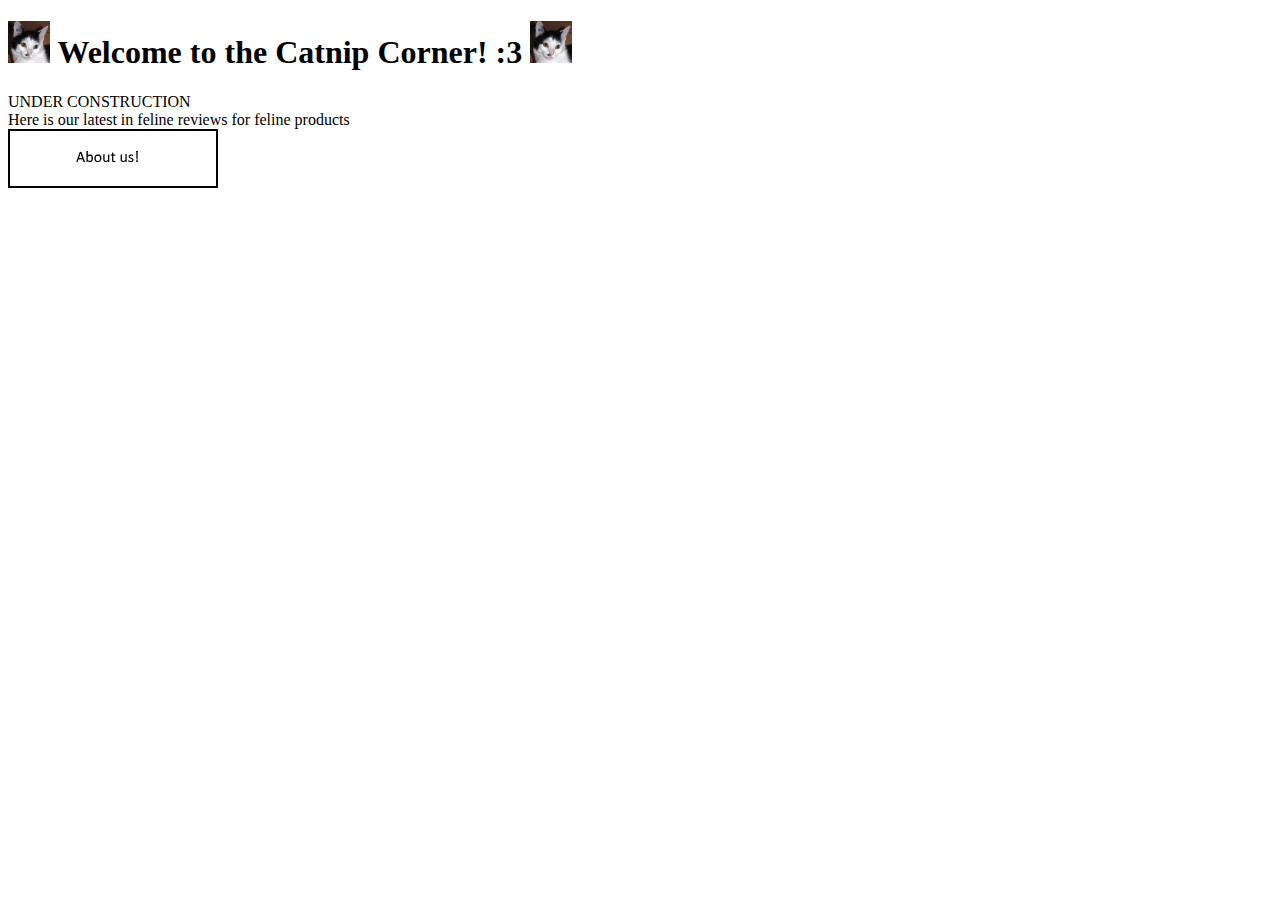
<file: page/index.html>
<!DOCTYPE html>

<html>

	<head>
		<meta charset="UFT-8">
		<title>Catnip Corner</title>
		<div title="head">
		<h1>
			<img src="../images/Cream.jpeg" alt="calicologo" height="42" width="42">
			Welcome to the Catnip Corner! :3
			<img src="../images/Cream.jpeg" alt="calicologo" height="42" width="42">
		</h1>
		</div>
	</head>

	<body>
	<div title="indexbody">
		<text>UNDER CONSTRUCTION</text></br>
		<text>Here is our latest in feline reviews for feline products</text>

	</body>
	</div>
	
	<footer>
	<div title="foot">
	<a href="../page/about.html"><img src="../images/about.png"></a>
	</div>
	</footer>
	
</html>
</file>
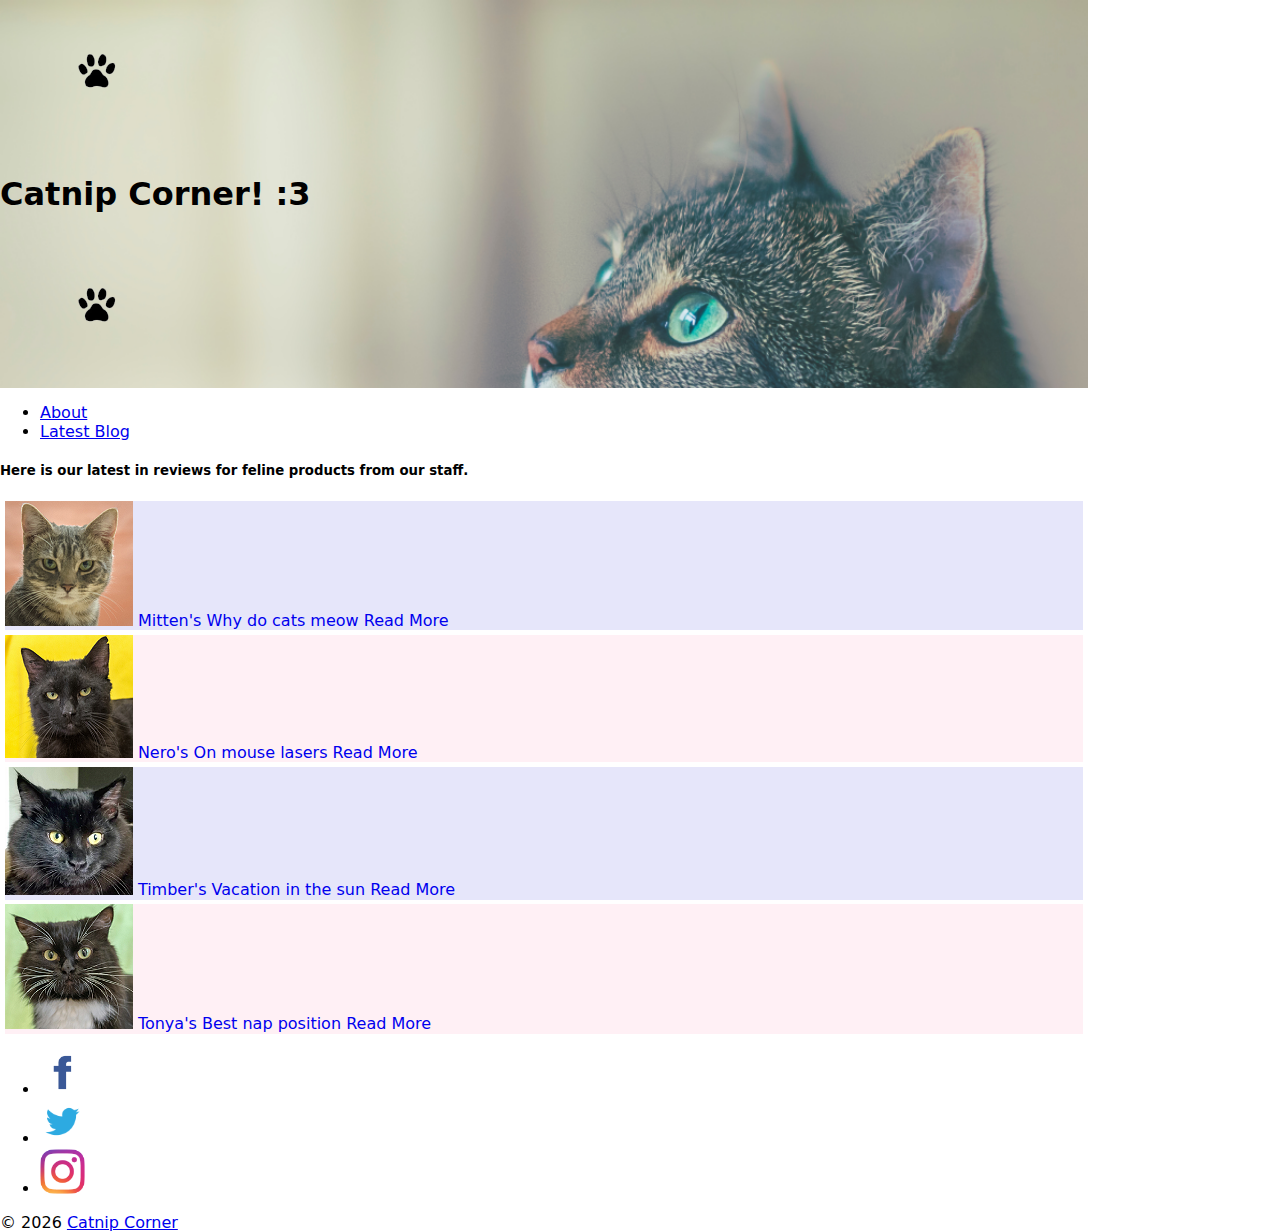
<file: src/index.html>
<!DOCTYPE html>

<html>

	<head>
		<meta charset="UFT-8">
		<title>Catnip Corner</title>
		<!-- note the level first we want the reset to work and then bootstrap
		css to overtake. if there are any changes we will link it to our
		stylesheet.css-->
		<!--reset csss-->
		<link rel="stylesheet" href="https://cdnjs.cloudflare.com/ajax/libs/modern-normalize/0.5.0/modern-normalize.min.css">
		<!--bootstrap cdn version 4.1.3-->
		<link href="https://stackpath.bootstrapcdn.com/bootstrap/4.1.3/css/bootstrap.min.css"
		rel="stylesheet" integrity="sha384-MCw98/SFnGE8fJT3GXwEOngsV7Zt27NXFoaoApmYm81iuXoPkFOJwJ8ERdknLPMO" crossorigin="anonymous">
		<!--our css overrides-->
		<link rel="stylesheet" href="./css/stylesheet.css"></head>
	<body>
		<div class="container-fluid">
				<div class="col-12">
					<div class="jumbotron">
						<div class="row justify-content-center">
							<img src="./images/pawprint200x150.png" alt="calicologo">
			    			<h1 class="display-2" >Catnip Corner! :3</h1>
							<img src="./images/pawprint200x150.png" alt="calicologo">
						</div>
					</div>
				</div>

				<ul class="nav nav-pills nav-fill">
		  		<li class="nav-item">
		    		<a class="nav-link active" href="./page/about.html">About</a>
		  		</li>
			  	<li class="nav-item">
			    		<a class="nav-link" href="./page/blogpost.html">Latest Blog</a>
			  	</li>
				</ul>

		 		<p><h5 class="display-4">Here is our latest in  reviews for feline products from our staff.</h5></p>
<!-- Grid approach -->
				<div class="row bog-list">
				  <div class="col col-lg-6 col-md-12 col-sm-12 gap blog-item" style="background-color:lavender;">
						<a href="./page/blogpost.html"><img src="./images/index_photo1.png">
						Mitten's Why do cats meow</a>
						<a href="./page/blogpost.html" class="btn btn-primary">Read More</a>
					</div>
				  <div class="col col-lg-6 col-md-12 col-sm-12 gap blog-item" style="background-color:lavenderblush;">
						<a href="./page/blogpost.html"><img src="./images/index_photo2.png">
						Nero's On mouse lasers</a>
						<a href="./page/blogpost.html" class="btn btn-primary">Read More</a>
					</div>
					<div class="col col-lg-6 col-md-12 col-sm-12 gap blog-item" style="background-color:lavender;">
						<a href="./page/blogpost.html"><img src="./images/index_photo3.png">
						Timber's Vacation in the sun</a>
						<a href="./page/blogpost.html" class="btn btn-primary">Read More</a>
					</div>
				  <div class="col col-lg-6 col-md-12 col-sm-12 gap blog-item" style="background-color:lavenderblush;">

						<a href="./page/blogpost.html"><img src="./images/index_photo4.png">
						Tonya's Best nap position</a>
						<a href="./page/blogpost.html" class="btn btn-primary">Read More</a>
					</div>
				</div>

<!-- Table approach
				<div class="table-responsive">
			    <table class="table">
						<tbody>
			        <tr>
			          <td><a href="./page/blogpost.html"><img src="./images/index_photo1.png">
								<text> Mitten's Why do cats meow </text></a></td>
			          <td><a href="./page/blogpost.html"><img src="./images/index_photo2.png">
								<text> Nero's post about mouse laser</text></a></td>
			        </tr>
							<tr>
			          <td><a href="./page/blogpost.html"><img src="./images/index_photo3.png">
								<text> Timber's Vaction in the sun</text></a></td>
			          <td><a href="./page/blogpost.html"><img src="./images/index_photo4.png">
								<text> Tonya's best nap position</text></a></td>
			        </tr>
			      </tbody>
			    </table>
			  </div>
-->
	<!-- Footer -->
<footer class="page-footer font-small special-color-dark pt-4">

    <!-- Footer Elements -->
    <div class="container">

      <!-- Social buttons -->
      <ul class="list-unstyled list-inline text-center">
        <li class="list-inline-item">
          <a href="" target="_blank"> <img src="./images/social-icons/fb-icon-300x300.png" alt="facebook" width="45px"></a>
        </li>
        <li class="list-inline-item">
          <a href="" target="_blank"> <img src="./images/social-icons/twitter.png" alt="twitter" width="45px"></a>
        </li>
        <li class="list-inline-item">
          <a href="" target="_blank"><img src="./images/social-icons/instagram300x300.png" alt="instagram" width="45px"></a>
        </li>
      </ul>
      <!-- Social buttons -->

    </div>

    <!-- Copyright -->
    <div class="footer-copyright text-center py-3">&copy; <script>document.write(new Date().getFullYear())</script>
      <a href="#"> Catnip Corner</a>
    </div>

  </footer>
  <!-- Footer -->
   </div>
			<!--bootstrap scripts to run the dropdown lol -->
			<script src="https://code.jquery.com/jquery-3.3.1.slim.min.js" integrity="sha384-q8i/X+965DzO0rT7abK41JStQIAqVgRVzpbzo5smXKp4YfRvH+8abtTE1Pi6jizo" crossorigin="anonymous"></script>
		  <script src="https://cdnjs.cloudflare.com/ajax/libs/popper.js/1.14.3/umd/popper.min.js" integrity="sha384-ZMP7rVo3mIykV+2+9J3UJ46jBk0WLaUAdn689aCwoqbBJiSnjAK/l8WvCWPIPm49" crossorigin="anonymous"></script>
			<script src="https://stackpath.bootstrapcdn.com/bootstrap/4.1.3/js/bootstrap.min.js" integrity="sha384-ChfqqxuZUCnJSK3+MXmPNIyE6ZbWh2IMqE241rYiqJxyMiZ6OW/JmZQ5stwEULTy" crossorigin="anonymous"></script>
	</body>
</html>
</file>
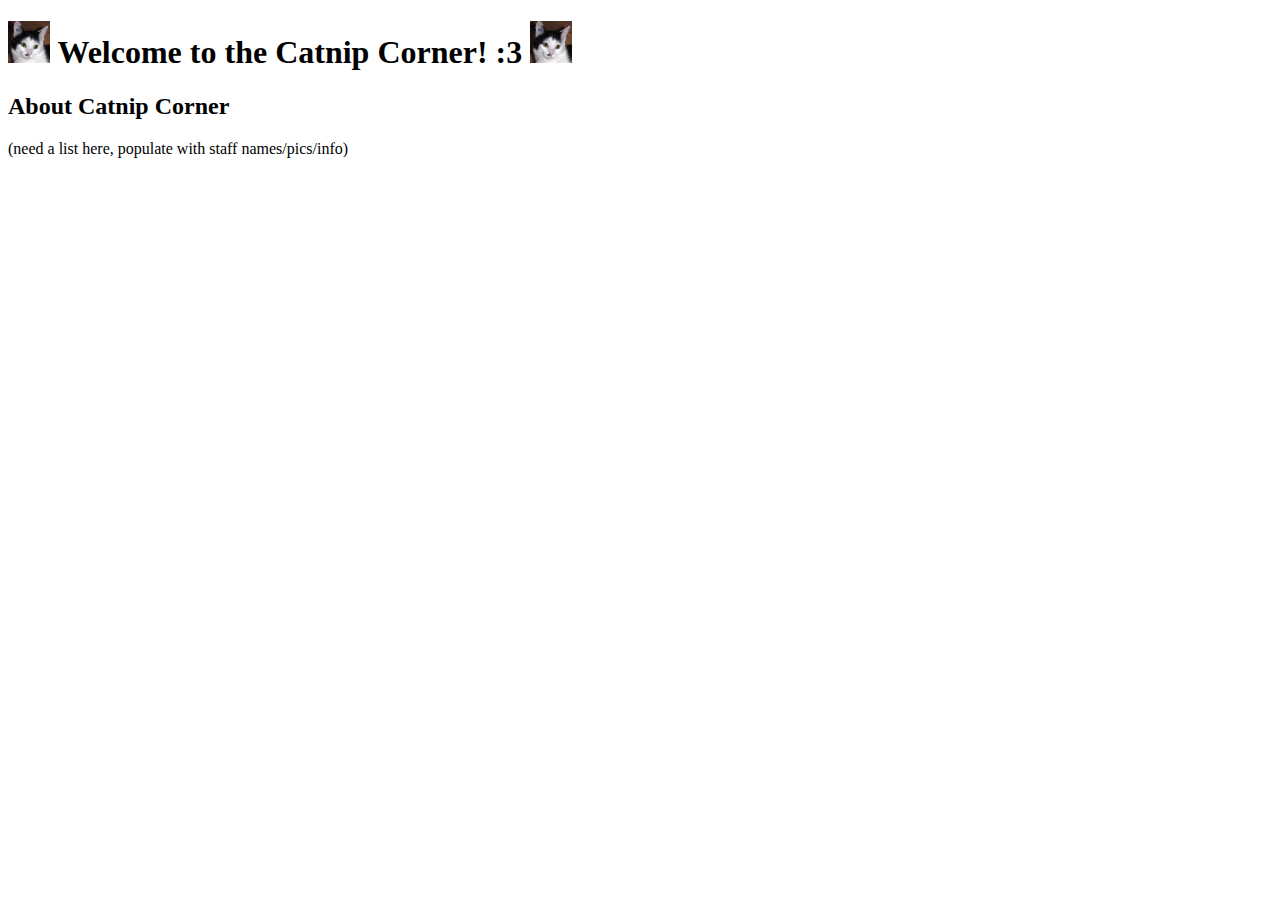
<file: page/about.html>
<!DOCTYPE html>

<html>

	<head>
		<meta charset="UFT-8">
		<title>Catnip Corner</title>
		<div title="head">
		<h1>
			<img src="../images/Cream.jpeg" alt="calicologo" height="42" width="42">
			Welcome to the Catnip Corner! :3
			<img src="../images/Cream.jpeg" alt="calicologo" height="42" width="42">
		</h1>
		</div>
	</head>

	<body>
		<h2>About Catnip Corner</h2>
		<text>(need a list here, populate with staff names/pics/info)</text>
	</body>
	
</html>
</file>
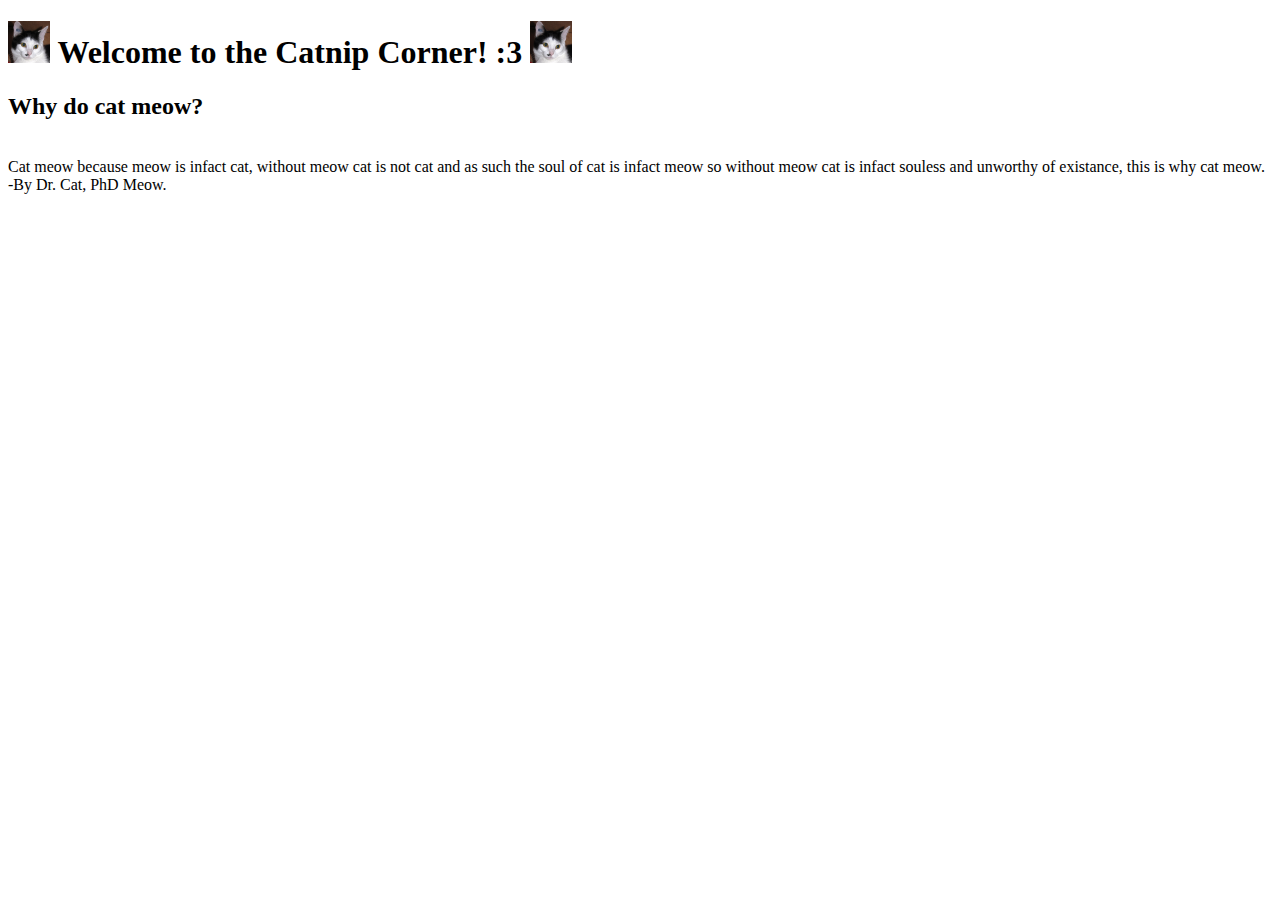
<file: page/blogpost.html>
<!DOCTYPE html>

<html>

	<head>
		<meta charset="UFT-8">
		<title>Catnip Corner</title>
		<div title="head">
		<h1>
			<img src="../images/Cream.jpeg" alt="calicologo" height="42" width="42">
			Welcome to the Catnip Corner! :3
			<img src="../images/Cream.jpeg" alt="calicologo" height="42" width="42">
		</h1>
		</div>
	</head>

	<body>
	<div title="body1">
		<b><h2>Why do cat meow?</h2></b></br>
		<text>Cat meow because meow is infact cat, without meow cat is not cat and as such the soul of cat is infact meow so without meow cat is infact souless and unworthy of existance, this is why cat meow.</text></br>
		<text>-By Dr. Cat, PhD Meow.</text>
	</div>
	</body>
	
</html>
</file>
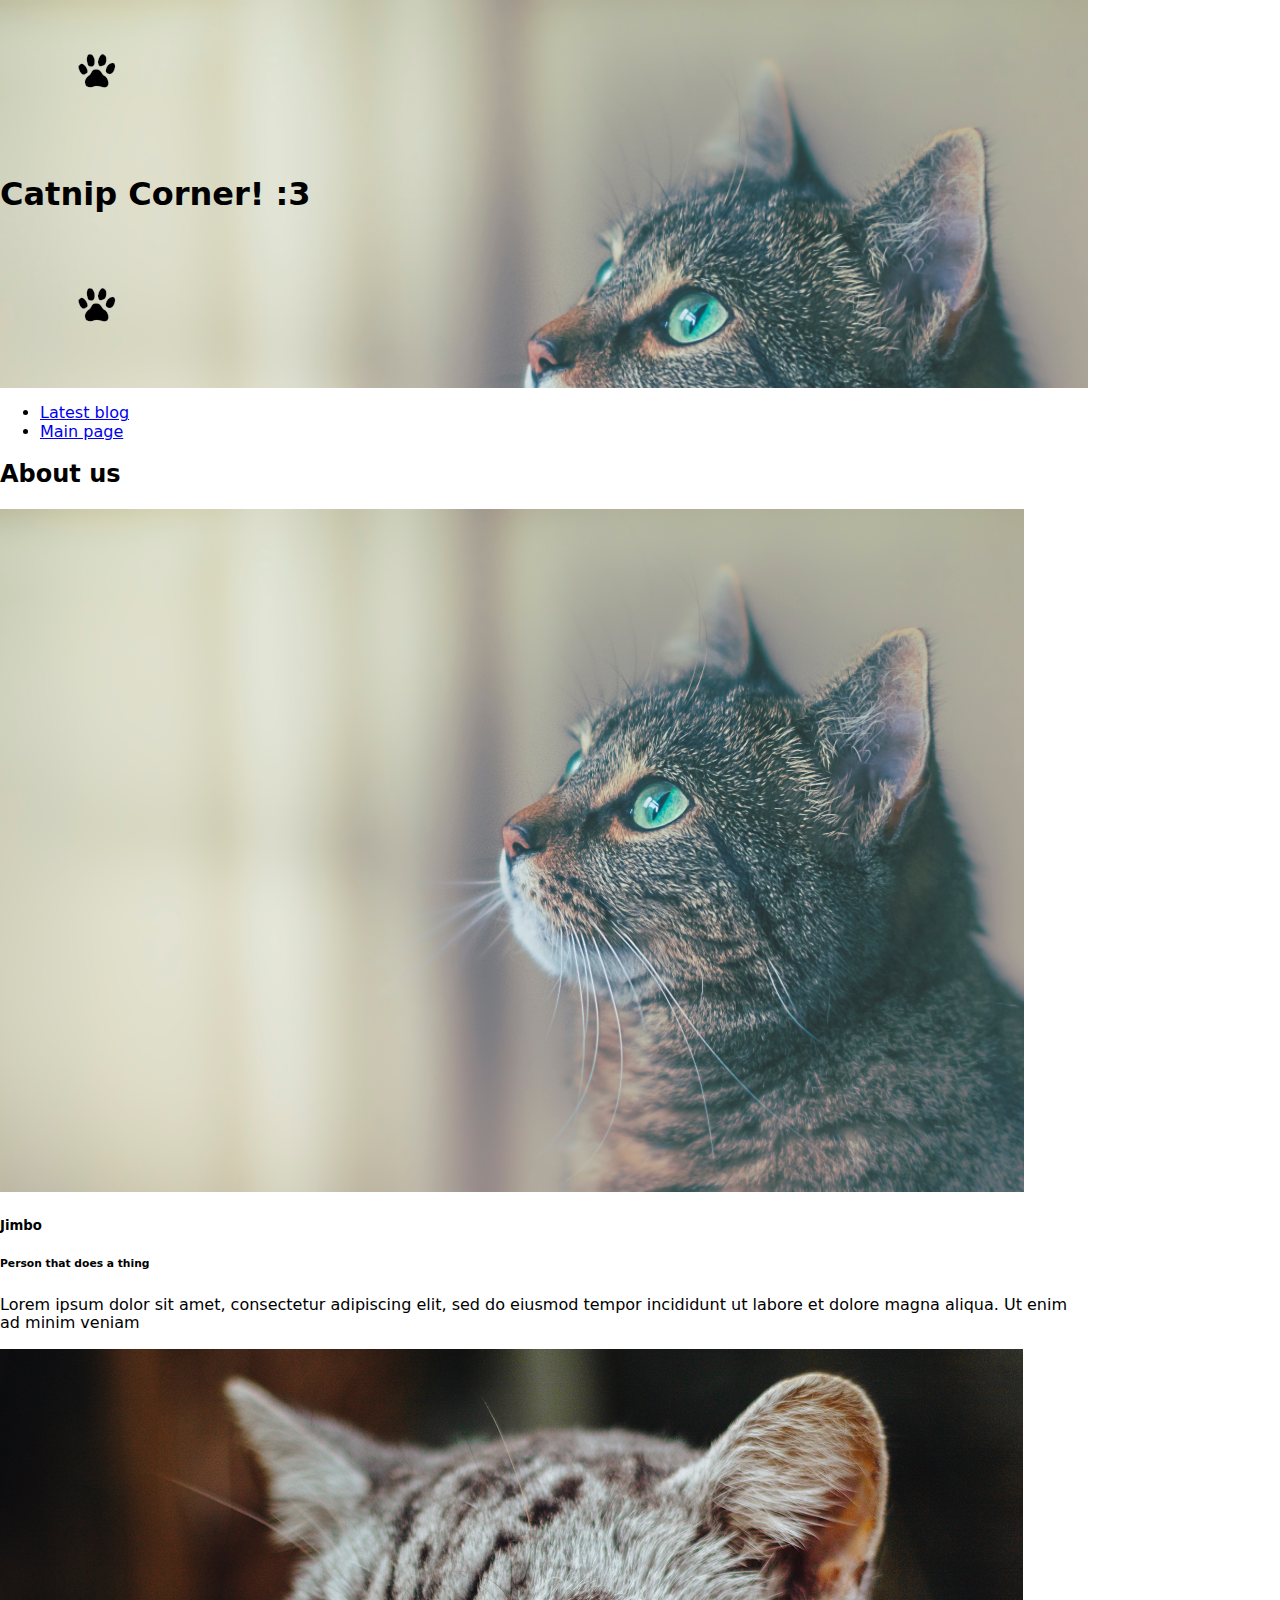
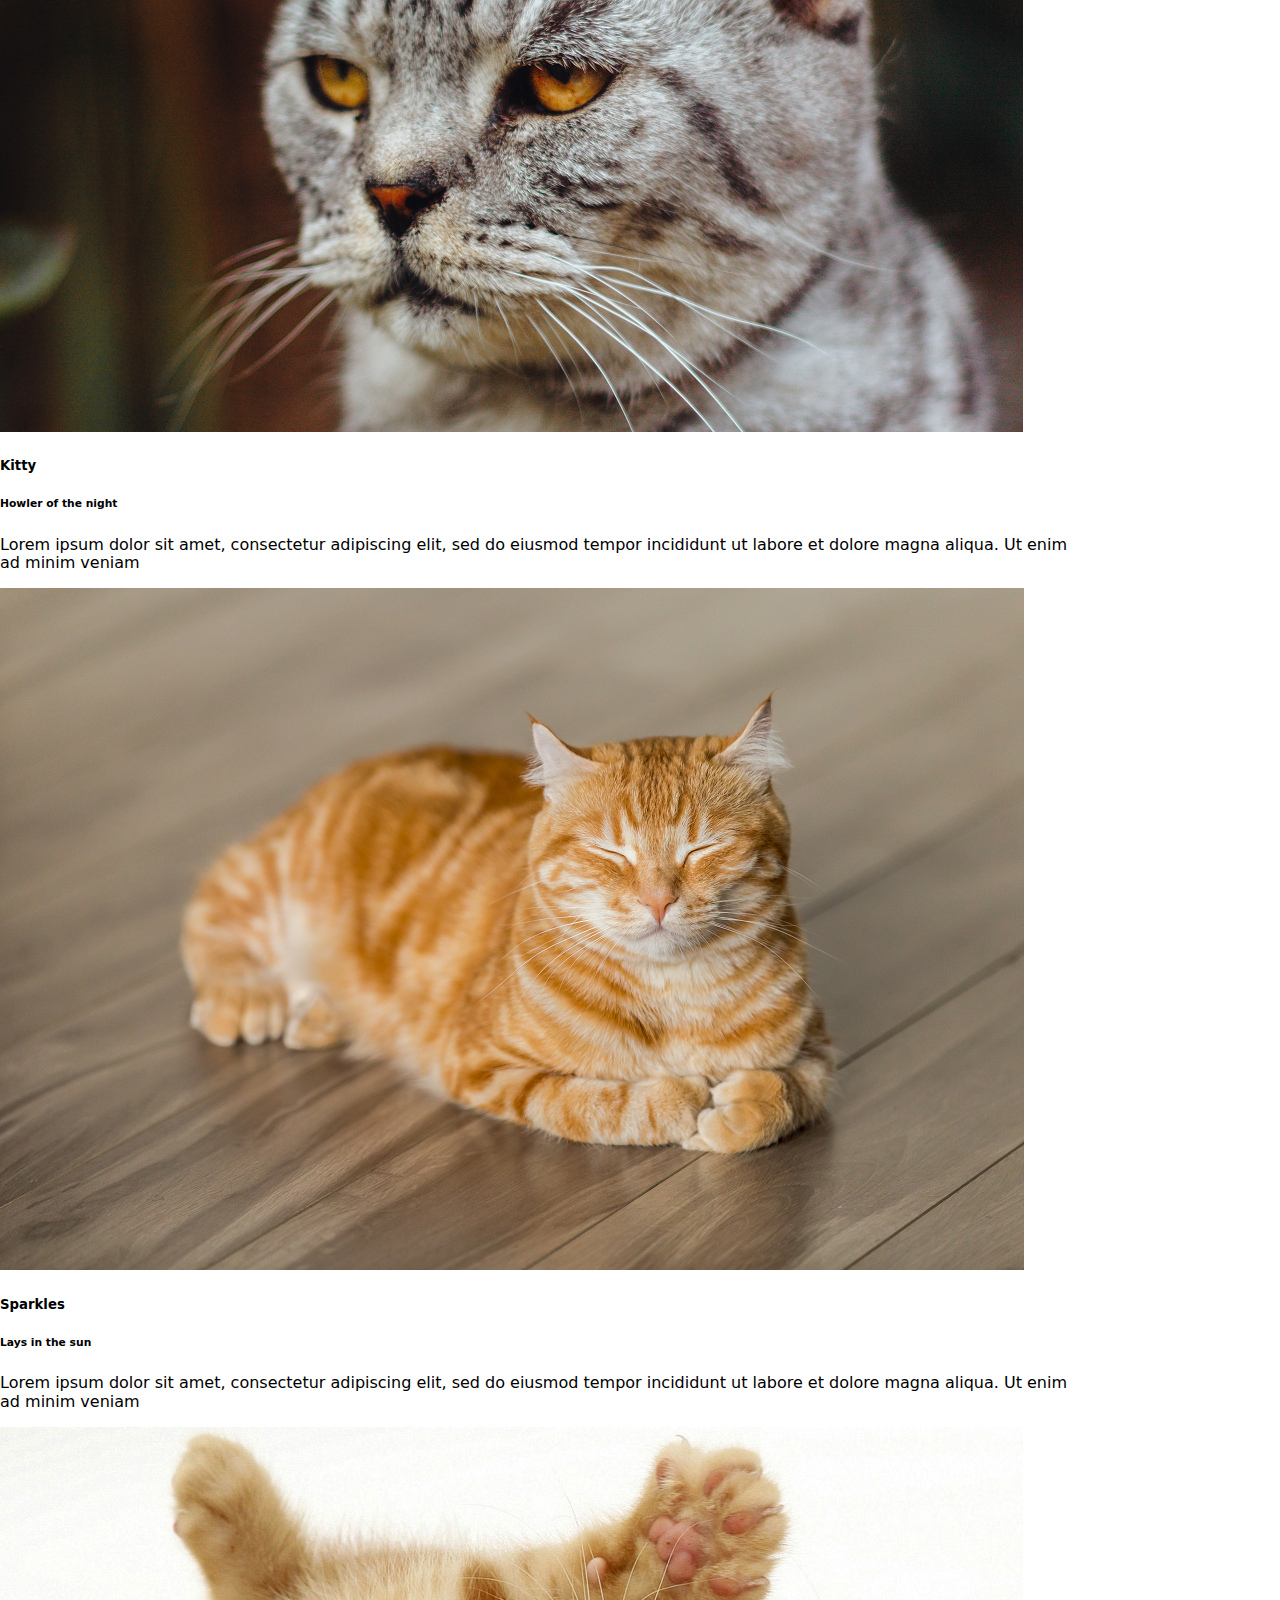
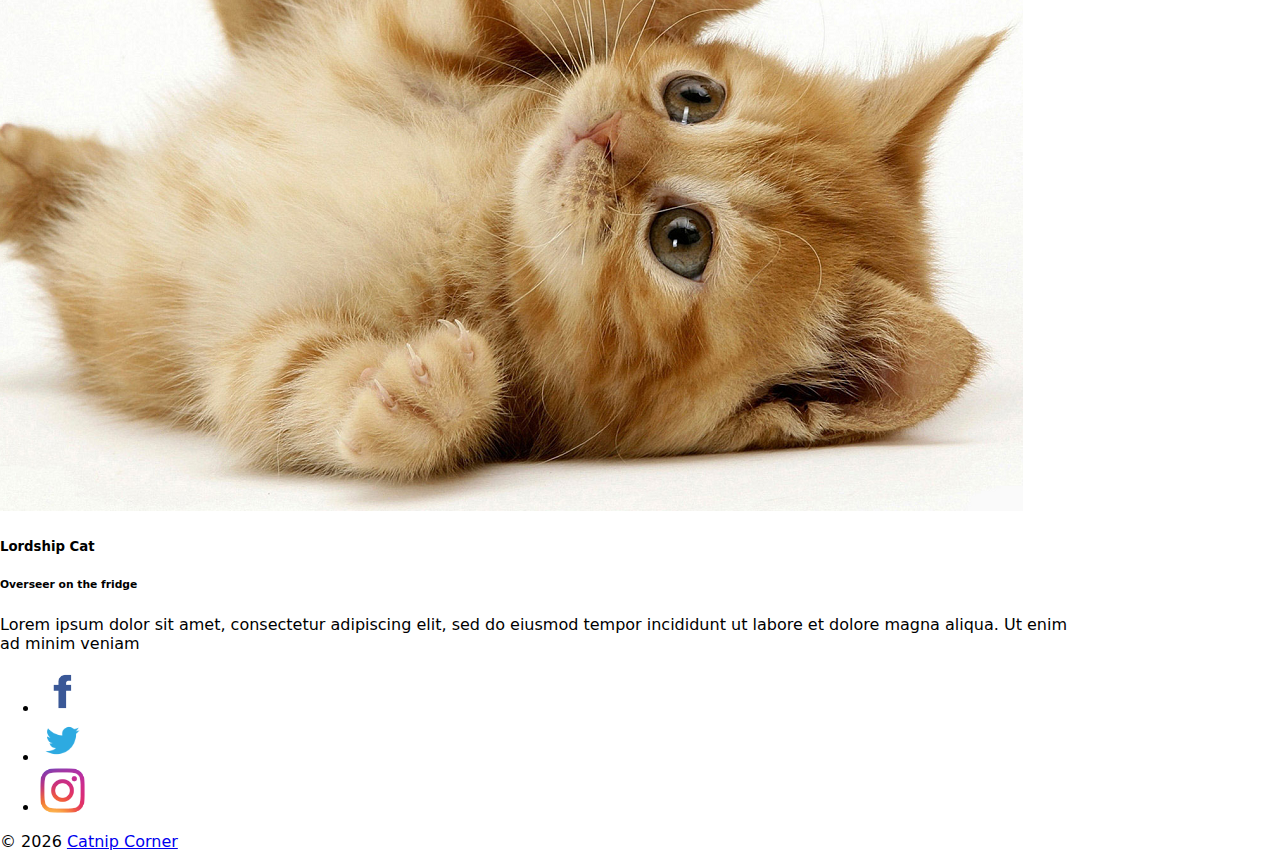
<file: src/page/about.html>
<!DOCTYPE html>

<html>

	<head>
		<meta charset="UFT-8">
		<title>Catnip Corner</title>
		<!--reset csss-->
		<link rel="stylesheet" href="https://cdnjs.cloudflare.com/ajax/libs/modern-normalize/0.5.0/modern-normalize.min.css">
		<!--bootstrap cdn version 4.1.3-->
		<link href="https://stackpath.bootstrapcdn.com/bootstrap/4.1.3/css/bootstrap.min.css"
		rel="stylesheet" integrity="sha384-MCw98/SFnGE8fJT3GXwEOngsV7Zt27NXFoaoApmYm81iuXoPkFOJwJ8ERdknLPMO" crossorigin="anonymous">
		<!--our css overrides-->
		<link rel="stylesheet" href="../css/stylesheet.css">
	</head>
	<body>
		<div class="container-fluid">
			<div class="col-12">
				<div class="jumbotron">
					<div class="row justify-content-center">
						<img src="../images/pawprint200x150.png" alt="calicologo">
		    			<h1 class="display-2" >Catnip Corner! :3</h1>
						<img src="../images/pawprint200x150.png" alt="calicologo">
					</div>
				</div>
			</div>


			<ul class="nav nav-pills nav-fill">
	  		<li class="nav-item">
	    		<a class="nav-link active" href="../page/Blogpost.html">Latest blog</a>
	  		</li>
		  	<li class="nav-item">
		    		<a class="nav-link" href="../index.html">Main page</a>
		  	</li>
			</ul>
		<div class="row">
			<h2 class="display-4">About us</h2>
		</div>
		<div class="row">

			<div class="col col-lg-6 col-md-12 col-sm-12 ">
				<div class="card">
			  		<img class="card-img-top" src="../images/cat-cover.png" alt="Card image cap">
			  	<div class="card-body">
				    <h5 class="card-title">Jimbo</h5>
						<h6 class="card-title">Person that does a thing</h6>
				    <p class="card-text">Lorem ipsum dolor sit amet, consectetur adipiscing elit,
						sed do eiusmod tempor incididunt ut labore et dolore magna aliqua.
						Ut enim ad minim veniam</p>

			  	</div>
				</div>

			</div>

		<div class="col col-lg-6 col-md-12 col-sm-12">
			<div class="card">
					<img class="card-img-top" src="../images/cat-cover2.png" alt="Card image cap">
					<div class="card-body">
						<h5 class="card-title">Kitty</h5>
						<h6 class="card-title">Howler of the night</h6>
						<p class="card-text">Lorem ipsum dolor sit amet, consectetur adipiscing elit,
						sed do eiusmod tempor incididunt ut labore et dolore magna aliqua.
						Ut enim ad minim veniam</p>

					</div>
			</div>
		</div>

		<div class="col col-lg-6 col-md-12 col-sm-12">
			<div class="card">
					<img class="card-img-top" src="../images/cat-cover3.png" alt="Card image cap">
				<div class="card-body">
					<h5 class="card-title">Sparkles</h5>
					<h6 class="card-title">Lays in the sun</h6>
					<p class="card-text">Lorem ipsum dolor sit amet, consectetur adipiscing elit,
					sed do eiusmod tempor incididunt ut labore et dolore magna aliqua.
					Ut enim ad minim veniam</p>

				</div>
			</div>
		</div>

		<div class="col col-lg-6 col-md-12 col-sm-12">
			<div class="card">
					<img class="card-img-top" src="../images/cat-cover4.png" alt="Card image cap">
				<div class="card-body">
					<h5 class="card-title">Lordship Cat</h5>
					<h6 class="card-title">Overseer on the fridge</h6>
					<p class="card-text">Lorem ipsum dolor sit amet, consectetur adipiscing elit,
					sed do eiusmod tempor incididunt ut labore et dolore magna aliqua.
					Ut enim ad minim veniam</p>

				</div>
			</div>
		</div>

	</div>

	<!-- Footer -->
<footer class="page-footer font-small special-color-dark pt-4">

    <!-- Footer Elements -->
    <div class="container">

      <!-- Social buttons -->
      <ul class="list-unstyled list-inline text-center">
        <li class="list-inline-item">
          <a href="" target="_blank"> <img src="../images/social-icons/fb-icon-300x300.png" alt="facebook" width="45px"></a>
        </li>
        <li class="list-inline-item">
          <a href="" target="_blank"> <img src="../images/social-icons/twitter.png" alt="twitter" width="45px"></a>
        </li>
        <li class="list-inline-item">
          <a href="" target="_blank"><img src="../images/social-icons/instagram300x300.png" alt="instagram" width="45px"></a>
        </li>
      </ul>
      <!-- Social buttons -->

    </div>

    <!-- Copyright -->
    <div class="footer-copyright text-center py-3">&copy; <script>document.write(new Date().getFullYear())</script>
      <a href="#"> Catnip Corner</a>
    </div>

  </footer>
  <!-- Footer -->
</div>
	<!--bootstrap scripts to run the dropdown lol -->
	<script src="https://code.jquery.com/jquery-3.3.1.slim.min.js" integrity="sha384-q8i/X+965DzO0rT7abK41JStQIAqVgRVzpbzo5smXKp4YfRvH+8abtTE1Pi6jizo" crossorigin="anonymous"></script>
  <script src="https://cdnjs.cloudflare.com/ajax/libs/popper.js/1.14.3/umd/popper.min.js" integrity="sha384-ZMP7rVo3mIykV+2+9J3UJ46jBk0WLaUAdn689aCwoqbBJiSnjAK/l8WvCWPIPm49" crossorigin="anonymous"></script>
	<script src="https://stackpath.bootstrapcdn.com/bootstrap/4.1.3/js/bootstrap.min.js" integrity="sha384-ChfqqxuZUCnJSK3+MXmPNIyE6ZbWh2IMqE241rYiqJxyMiZ6OW/JmZQ5stwEULTy" crossorigin="anonymous"></script>
	</body>
</html>
</file>
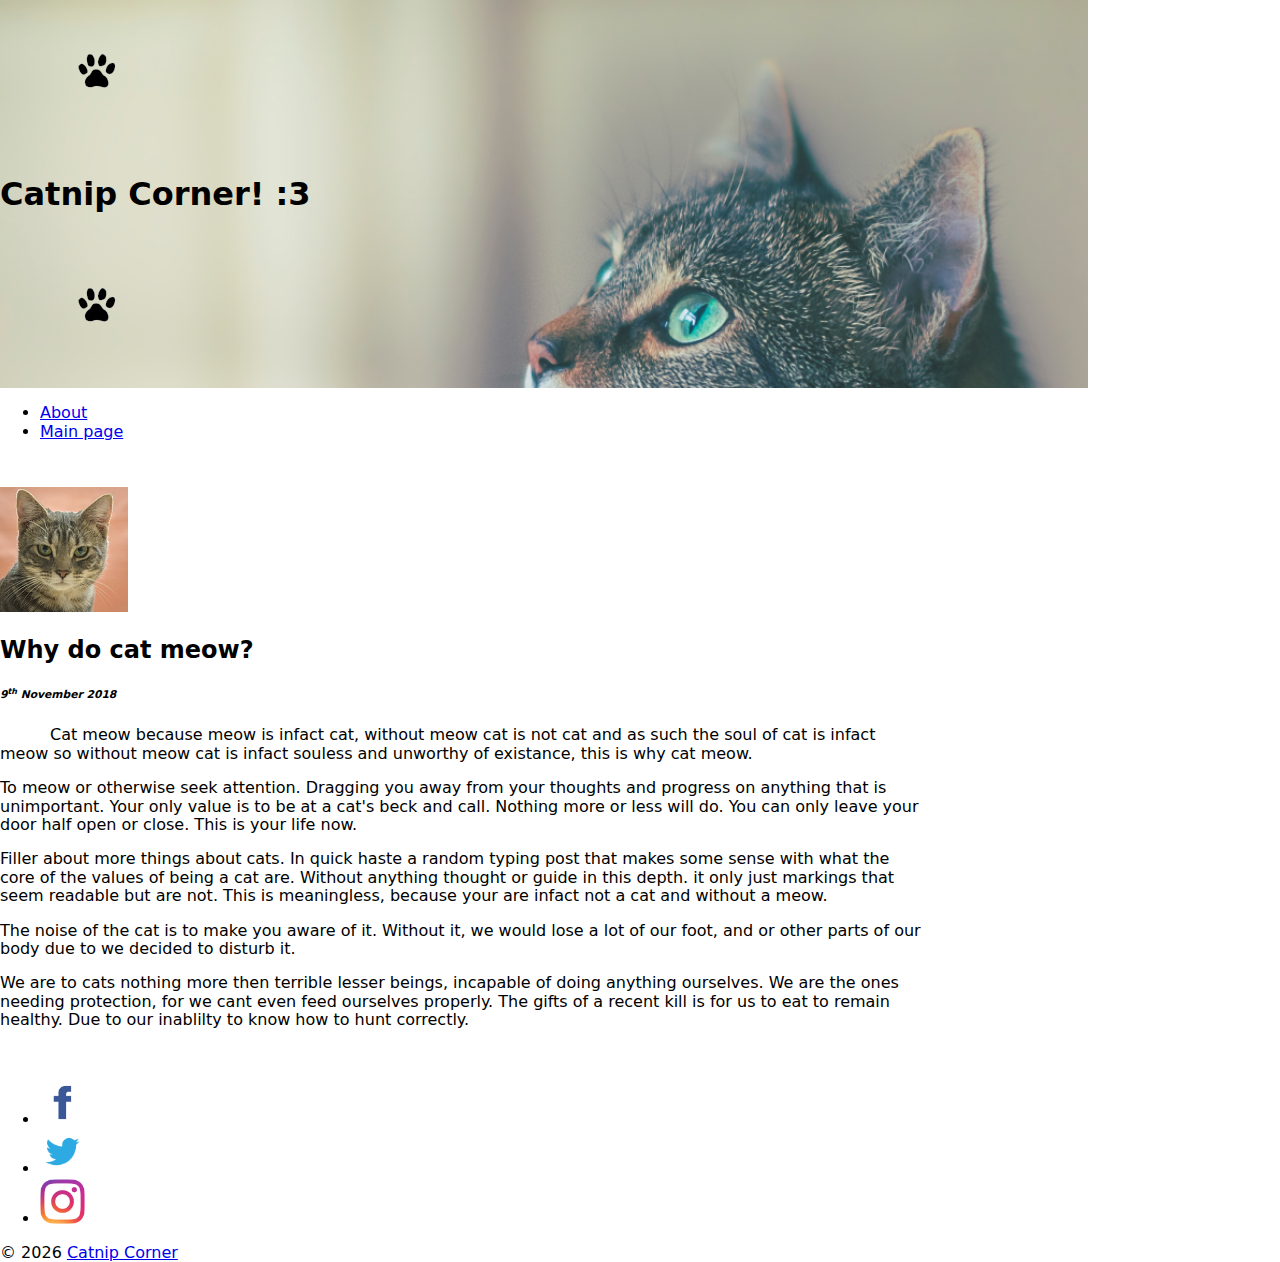
<file: src/page/blogpost.html>
<!DOCTYPE html>

<html>
	<head>
		<meta charset="UFT-8">
		<title>Catnip Corner</title>
		<!-- note the level first we want the reset to work and then bootstrap
		css to overtake. if there are any changes we will link it to our
		stylesheet.css-->
		<!--reset csss-->
		<link rel="stylesheet" href="https://cdnjs.cloudflare.com/ajax/libs/modern-normalize/0.5.0/modern-normalize.min.css">
		<!--bootstrap cdn version 4.1.3-->
		<link href="https://stackpath.bootstrapcdn.com/bootstrap/4.1.3/css/bootstrap.min.css"
		rel="stylesheet" integrity="sha384-MCw98/SFnGE8fJT3GXwEOngsV7Zt27NXFoaoApmYm81iuXoPkFOJwJ8ERdknLPMO" crossorigin="anonymous">
		<!--our css overrides-->
		<link rel="stylesheet" href="../css/stylesheet.css">
	</head>
	<body>
		<div class="container-fluid">
			<div class="col-12">
				<div class="jumbotron">
					<div class="row justify-content-center">
						<img src="../images/pawprint200x150.png" alt="calicologo">
		    			<h1 class="display-2" >Catnip Corner! :3</h1>
						<img src="../images/pawprint200x150.png" alt="calicologo">
					</div>
				</div>
			</div>

			<ul class="nav nav-pills nav-fill">
	  		<li class="nav-item">
	    		<a class="nav-link active" href="../page/about.html">About</a>
	  		</li>
		  	<li class="nav-item">
		    		<a class="nav-link" href="../index.html">Main page</a>
		  	</li>
			</ul>
	<div class="container-fluid" style="padding-top:30px;">
			<img src="../images/index_photo1.png" alt="Cat image"></br>
			<h2 class="display-4">Why do cat meow?</h2><h6 class="display-5"> <em>9<sup>th</sup> November 2018</em></h6>
			<text>
				<p style="text-indent:50px; ">Cat meow because meow is infact cat, without meow cat is not cat and
				as such the soul of cat is infact meow so without meow cat is infact
				souless and unworthy of existance, this is why cat meow.</p>


				<p>To meow or otherwise seek attention. Dragging you away from your thoughts
				and progress on anything that is unimportant. Your only value is to
				be at a cat's beck and call. Nothing more or less will do. You can only leave
				your door half open or close. This is your life now.</p>


				<p>Filler about more things about cats. In quick haste a random typing post that
				makes some sense with what the core of the values of being a cat are.
				Without anything thought or guide in this depth. it only just markings that
				seem readable but are not. This is meaningless, because your are infact
				not a cat and without a meow.</p>


				<p>The noise of the cat is to make you aware of it. Without it, we would lose
				a lot of our foot, and or other parts of our body due to we decided to
				disturb it. </p>


				<p>We are to cats nothing more then terrible lesser beings, incapable of doing
				anything ourselves. We are the ones needing protection, for we cant even feed
				ourselves properly. The gifts of a recent kill is for us to eat to remain
				healthy. Due to our inablilty to know how to hunt correctly.</p>
			</text></br>
	</div>


		<!-- Footer -->
<footer class="page-footer font-small special-color-dark pt-4">

    <!-- Footer Elements -->
    <div class="container">

      <!-- Social buttons -->
      <ul class="list-unstyled list-inline text-center">
        <li class="list-inline-item">
          <a href="" target="_blank"> <img src="../images/social-icons/fb-icon-300x300.png" alt="facebook" width="45px"></a>
        </li>
        <li class="list-inline-item">
          <a href="" target="_blank"> <img src="../images/social-icons/twitter.png" alt="twitter" width="45px"></a>
        </li>
        <li class="list-inline-item">
          <a href="" target="_blank"><img src="../images/social-icons/instagram300x300.png" alt="instagram" width="45px"></a>
        </li>
      </ul>
      <!-- Social buttons -->

    </div>

    <!-- Copyright -->
    <div class="footer-copyright text-center py-3">&copy; <script>document.write(new Date().getFullYear())</script>
      <a href="#"> Catnip Corner</a>
    </div>

  </footer>
  <!-- Footer -->
</div>
	<!--bootstrap scripts to run the dropdown lol -->
	<script src="https://code.jquery.com/jquery-3.3.1.slim.min.js" integrity="sha384-q8i/X+965DzO0rT7abK41JStQIAqVgRVzpbzo5smXKp4YfRvH+8abtTE1Pi6jizo" crossorigin="anonymous"></script>
  <script src="https://cdnjs.cloudflare.com/ajax/libs/popper.js/1.14.3/umd/popper.min.js" integrity="sha384-ZMP7rVo3mIykV+2+9J3UJ46jBk0WLaUAdn689aCwoqbBJiSnjAK/l8WvCWPIPm49" crossorigin="anonymous"></script>
	<script src="https://stackpath.bootstrapcdn.com/bootstrap/4.1.3/js/bootstrap.min.js" integrity="sha384-ChfqqxuZUCnJSK3+MXmPNIyE6ZbWh2IMqE241rYiqJxyMiZ6OW/JmZQ5stwEULTy" crossorigin="anonymous"></script>
	</body>

</html>
</file>
<file: src/css/stylesheet.css>
/* Cover image */
.jumbotron {
background-image: url("../images/cat-cover-2.png");
background-size: cover;
}

/* margin and gaps */
.col{
  margin-bottom: .02em !important;
}

.gap{
  margin: .3em;
}

/* container */
.container-fluid{
  width: 85%;
}

/* row */
.row.bog-list{
  justify-content: center !important;
}

.blog-item a {
  text-decoration: none;
}

.blog-item:hover{
  box-shadow: 1px 2px 8px #888888;
}
</file>
